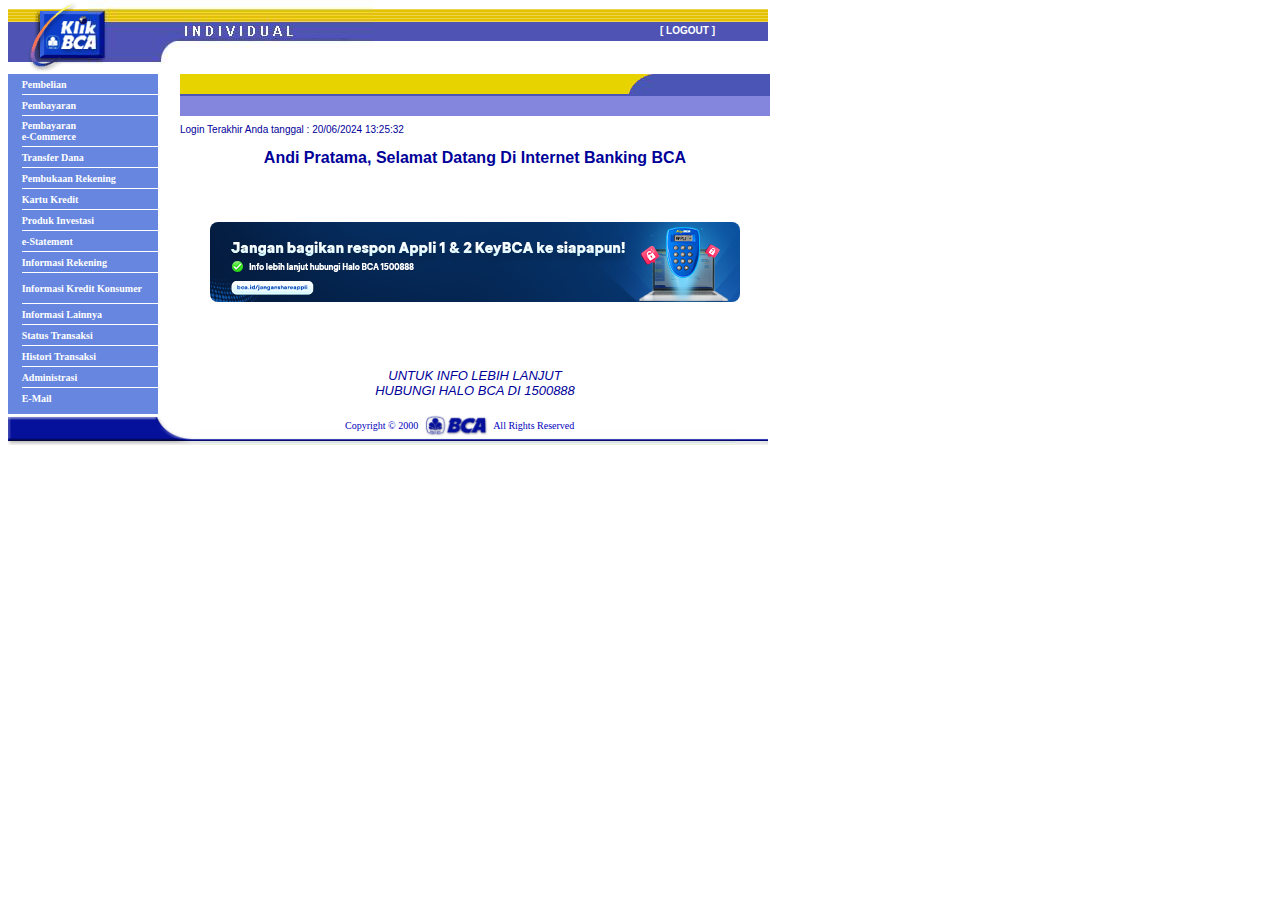
<file: home2/home.html>
<!-- saved from url=(0083)https://ibank.klikbca.com/authentication.do?value(actions)=verifemail_existing_skip -->
<html><head><meta http-equiv="Content-Type" content="text/html; charset=windows-1252"><title>klikBCA Individual</title><script language="JavaScript">
  <!--
  javascript:window.history.forward(1);
  //-->
  </script></head>
  
  <frameset rows="74,340,*" framespacing="0" border="0" frameborder="NO">
	 <frame src="./home_files/top.html" name="header" noresize="" scrolling="NO">
	 <frameset cols="180,*" framespacing="0" border="0" frameborder="NO">
		 <frame src="./home_files/menu_bar.html" name="menu" noresize="">
         <frame src="./home_files/authentication.html" name="atm">
	 </frameset>
	 <frame src="./home_files/bottom.html" name="bottom" noresize="" scrolling="NO">
  </frameset>
  <noframes>
     <body onunload="authentication.do?value(actions)=logout">
     </body>
  </noframes>

</html>
</file>
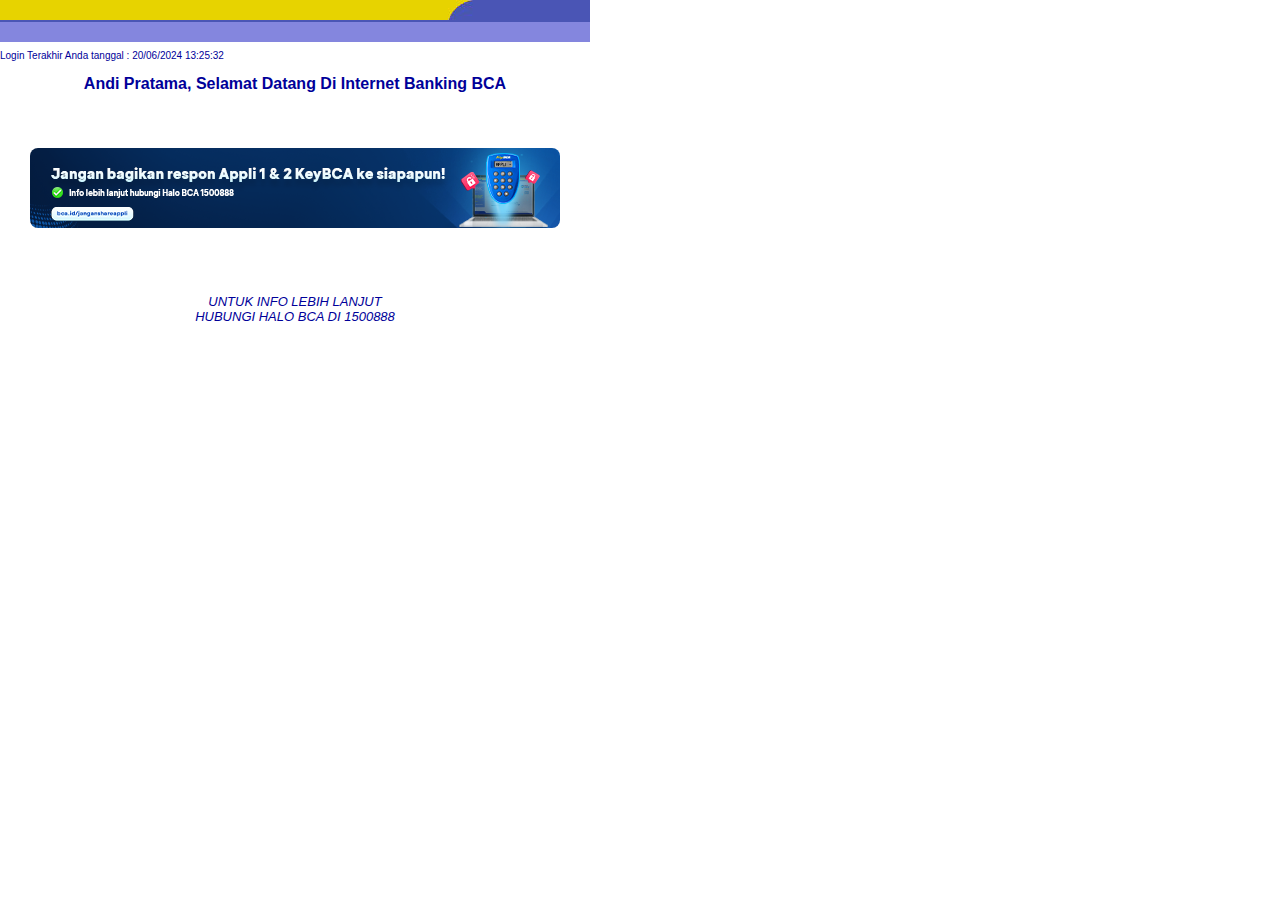
<file: home2/home_files/authentication.html>
<!-- saved from url=(0043)https://ibank.klikbca.com/authentication.do -->
<html><head><meta http-equiv="Content-Type" content="text/html; charset=windows-1252">
<link type="text/css" rel="stylesheet" href="./ibank.css">
<link type="text/css" rel="stylesheet" href="./banner-slide.css">
<script type="text/javascript">
function AtmRegistration() {
    msgWindow=window.open("atmRegistration.jsp","NameOfWindow","toolbar=no,width=550,height=200,left=80,top=80,directories=no,status=no,scrollbars=no,resize=yes,menubar=no")
}
</script>
</head>
<body alink="white" link="white" vlink="white" topmargin="0" leftmargin="0" marginheight="0" marginwidth="0" bgcolor="#ffffff" onload="startclock();fncSetTimer();fncTimer();">


<link type="text/css" rel="stylesheet" href="./ibank.css">
<style type="text/css">
<!--
.small{FONT-FAMILY: Arial, Helvetica, sans-serif;
       FONT-SIZE: 3pt;
       FONT-STYLE: normal
}
.aktif{COLOR: blue;
       FONT-SIZE: 9pt;
       FONT-FAMILY: Arial, Helvetica, sans-serif;
       FONT-STYLE: normal
}
A:active{ COLOR: yellow; }
A:hover{ COLOR: yellow; }
A:link {TEXT-DECORATION: none}
A:visited {text-decoration: none; }
-->
</style>

<script>
function startClock() {
   setInterval(showTime, 1000);
}

function showTime() {
   const now = new Date();
   const date = now.getDate().toString().padStart(2, '0');
   const month = (now.getMonth() + 1).toString().padStart(2, '0');
   const year = now.getFullYear();
   const hours = now.getHours().toString().padStart(2, '0');
   const minutes = now.getMinutes().toString().padStart(2, '0');
   const seconds = now.getSeconds().toString().padStart(2, '0');

   document.getElementById("DateTime").innerHTML = 
       "Tanggal : " + date + "/" + month + "/" + year + 
       " Jam : " + hours + ":" + minutes + ":" + seconds;
}

startClock();
</script>

<table border="0" cellpadding="0" cellspacing="0" width="590">
   <tbody><tr height="20" bgcolor="#e7d300">
      <td bgcolor="#e7d300" width="393">
         <font face="Verdana" size="2" color="#0000bb">&nbsp;
            <font id="DateTime" face="verdana" color="#0000bb" size="1"></font>
         </font>
      </td>
      <td width="25" bgcolor="#4a55b5"><img src="./latar1b.jpg"></td>
      <td width="100" bgcolor="#4a55b5" align="center" class="aktif"></td>
   </tr>
   <tr bgcolor="#4A55B5" height="2"><td colspan="3"></td></tr>
</tbody></table>

<table border="0" cellpadding="1" cellspacing="0" width="590">
   <tbody><tr height="20">
      <td colspan="3" bgcolor="#8486de">
         <span id="DateTime"></span>
      </td>
   </tr>
   <tr>
      <td bgcolor="#FFFFFF" colspan="3"></td></tr><tr><td bgcolor="#FFFFFF" colspan="3"></td>
   </tr>
</tbody></table>

<table border="0" cellpadding="0" cellspacing="0" width="590">
  </table><table border="0" cellpadding="0" cellspacing="0" width="590">
    <tbody><tr><td height="18"><font face="Verdana, Arial, Helvetica, sans-serif" size="1" color="#000099">Login Terakhir Anda tanggal : 20/06/2024 13:25:32</font></td></tr>
    <tr><td>&nbsp;</td></tr>
    <tr><td><center><b><font face="Verdana, Arial, Helvetica, sans-serif" size="3" color="#000099">Andi Pratama, Selamat Datang Di Internet Banking BCA</font></b></center></td></tr>
    <tr><td>&nbsp;</td></tr>
    <tr><td>&nbsp;</td></tr>
    <tr><td>&nbsp;</td></tr>
    <tr><td>&nbsp;</td></tr>
    <tr><td>&nbsp;</td></tr>
    <tr><td style="font-size:14px;"><center><img class="banner-image" src="./banner_home.png"></center></td></tr>
    <tr><td>&nbsp;</td></tr>
    <tr><td>&nbsp;</td></tr>
    <tr><td>&nbsp;</td></tr>
    <tr><td>&nbsp;</td></tr>
    <tr><td>&nbsp;</td></tr>
    <tr><td>&nbsp;</td></tr>
    <tr><td><center><font face="Verdana, Arial, Helvetica, sans-serif" size="2" color="#000099"><i>UNTUK INFO LEBIH LANJUT<br>HUBUNGI HALO BCA DI 1500888</i></font></center></td></tr>
  </tbody></table>


  
<form name="iBankForm" method="POST">
</form>



</body></html>
</file>
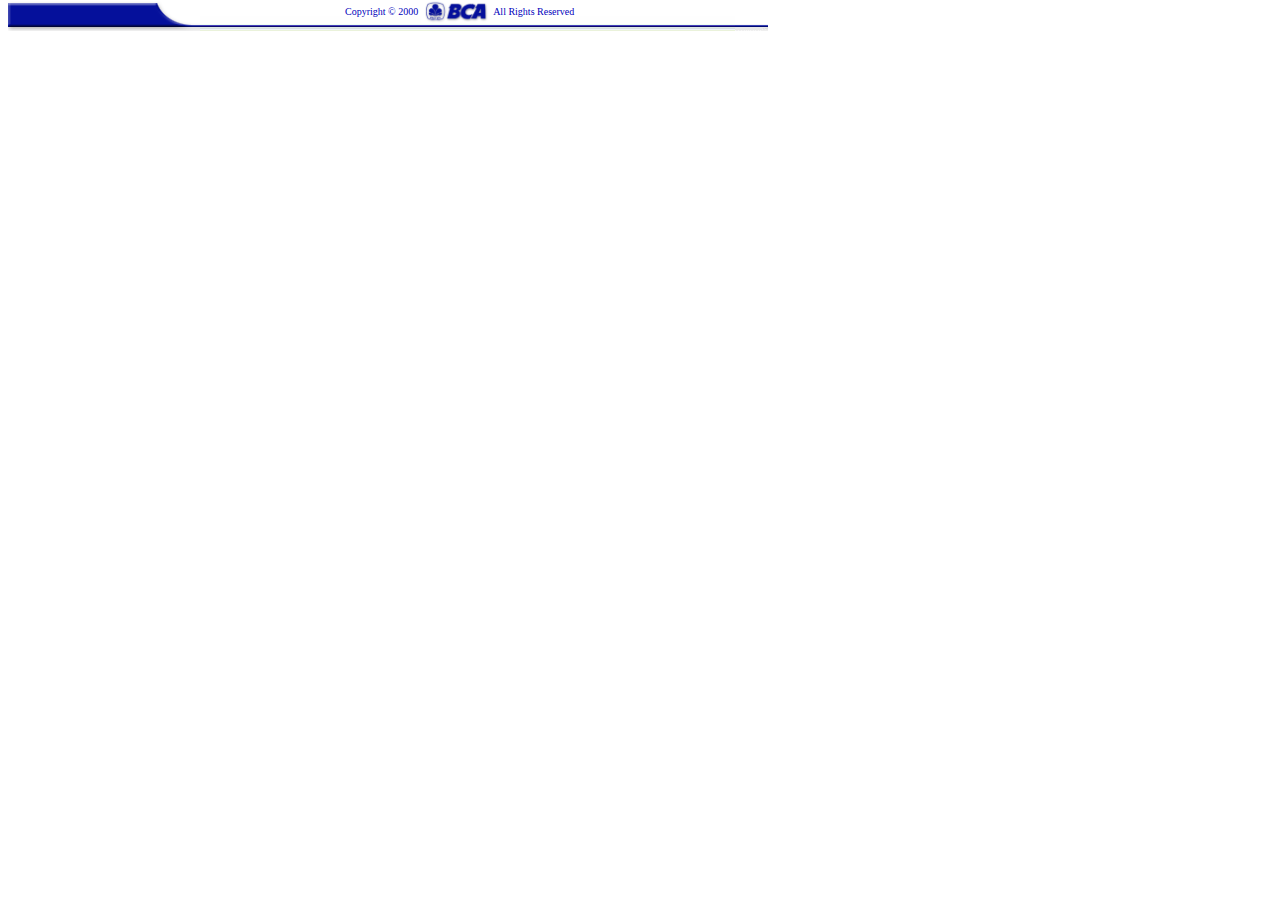
<file: home2/home_files/bottom.html>
<!-- saved from url=(0036)https://ibank.klikbca.com/bottom.htm -->
<html><head><meta http-equiv="Content-Type" content="text/html; charset=windows-1252">
		
		<meta name="generator" content="Adobe GoLive 4">
		<title>BCA Internet Banking</title>
		<style type="text/css">
		<!--
			A:hover{TEXT-DECORATION: none; COLOR: yellow}
			A:link {TEXT-DECORATION: none; COLOR: white }
			A:visited {text-decoration: none; color: white}
		-->
		</style>
	</head>


<body topmargin="0" marginheight="0" bgcolor="white" text="#FFFFFF" link="#FFFFFF" vlink="#FFFFFF" alink="#FFFFFF">
  <table border="0" cellpadding="0" cellspacing="0" width="760">
    <tbody><tr>
      <td>
        <div align="right">
          <table border="0" cellpadding="0" cellspacing="0" width="760">
            <tbody><tr>
              <td width="192" valign="bottom"><img height="31" width="192" src="./bottom1.gif"></td>
              <td background="./bottom2.jpg" valign="top" width="535">
                <table border="0" cellpadding="0" cellspacing="0" width="100%">
                  <tbody><tr>
                    <td><div align="right"><font color="#0000bb" face="Verdana" size="1">Copyright � 2000</font></div></td>
                    <td width="75"><center><font face="Verdana" size="1"><img height="23" width="69" src="./bca_logo.gif"></font></center></td>
                    <td><div align="left"><font color="#0000bb" face="Verdana" size="1">All Rights Reserved</font></div></td>
                  </tr>
                </tbody></table>
              </td>
              <td width="33"><div align="right"><img height="31" width="33" src="./bottom3.gif"></div></td>
            </tr>
          </tbody></table>
        </div>
      </td>
    </tr>
    <tr><td></td></tr>
    <tr><td></td></tr>
  </tbody></table>



</body></html>
</file>
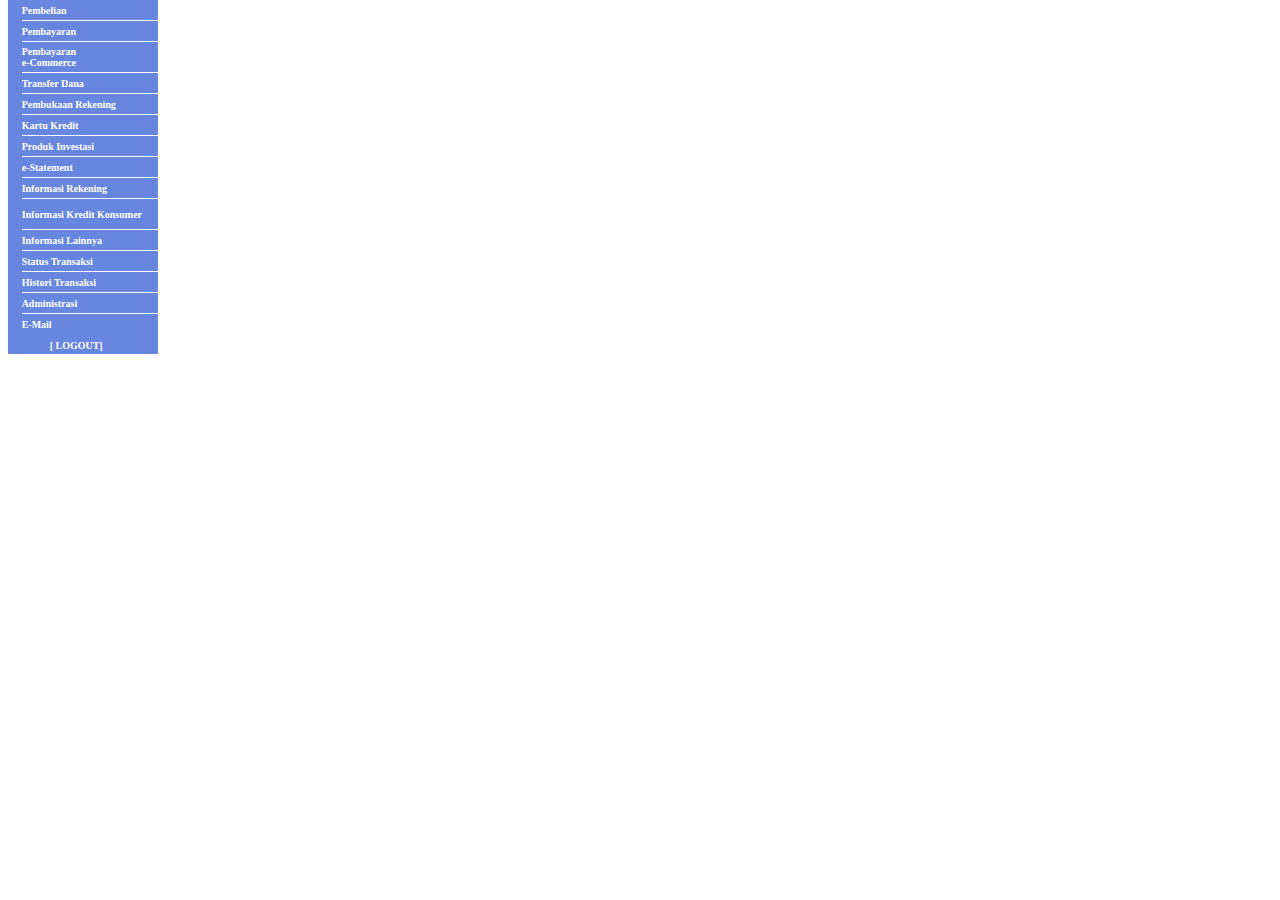
<file: home2/home_files/menu_bar.html>
<!-- saved from url=(0051)https://ibank.klikbca.com/nav_bar_indo/menu_bar.htm -->
<html><head><meta http-equiv="Content-Type" content="text/html; charset=windows-1252">
    <meta http-equiv="CONTENT-TYPE" content="text/html">
    <meta http-equiv="CACHE-CONTROL" content="NO-CACHE">
    <meta http-equiv="CACHE-CONTROL" content="NO-STORE">
    <meta http-equiv="PRAGMA" content="NO-CACHE">
    <meta http-equiv="EXPIRES" content="0">
  <title>klikBCA Individual</title>
  <script language="JavaScript"><!--
  javascript:window.history.forward(1);
  //--></script>
		<script language="JavaScript">
function goToPage(pAction){
  document.iBankForm.action="../"+pAction;
  document.iBankForm.target="atm";
  document.iBankForm.submit();
}
</script>
  <style type="text/css">
  A:link  {
        color : FFFFFF;
        text-decoration : none;
  }
  A:visited  {
        color : FFFFFF;
        text-decoration : none;
  }
  A:hover  {
        color : 0000CC;
        text-decoration : none;
  }
  </style>
  </head>
  <body topmargin="0" marginheight="0" bgcolor="white">
	</form>
    <table border="0" cellpadding="0" cellspacing="0" width="150">
      <tbody><tr>
        <td width="15" bgcolor="#6686df"><img height="1" width="1" src="./spacer.gif"></td>
        <td width="145" bgcolor="white" valign="top">
          <table border="0" cellpadding="0" cellspacing="0" width="100%">
            <tbody><tr height="20"><td height="20" bgcolor="#6686df"><a href="https://ibank.klikbca.com/nav_bar_indo/purchase_menu.htm" target="menu"><font face="Verdana" size="1"><b>Pembelian</b></font></a></td></tr><tr height="1"><td height="1" bgcolor="white"><font face="Verdana" size="1" color="white"><b><img height="1" width="1" src="./spacer.gif"></b></font></td></tr>
            <tr height="20"><td height="20" bgcolor="#6686df"><a href="https://ibank.klikbca.com/nav_bar_indo/payment_menu.htm" target="menu"><font face="Verdana" size="1"><b>Pembayaran</b></font></a></td></tr><tr height="1"><td height="1" bgcolor="white"><font face="Verdana" size="1" color="white"><b><img height="1" width="1" src="./spacer.gif"></b></font></td></tr>
            <tr height="20"><td height="30" bgcolor="#6686df"><a href="https://ibank.klikbca.com/nav_bar_indo/menu_bar.htm" onclick="javascript:goToPage(&#39;ecommerce.do?value(actions)=ecommerce&amp;value(ecommerce_actions)=1&#39;);return false;"><font face="Verdana" size="1"><b>Pembayaran<br>e-Commerce</b></font></a></td></tr><tr height="1"><td height="1" bgcolor="white"><font face="Verdana" size="1" color="white"><b><img height="1" width="1" src="./spacer.gif"></b></font></td></tr>
            <tr height="20"><td height="20" bgcolor="#6686df"><a href="https://ibank.klikbca.com/nav_bar_indo/fund_transfer_menu.htm" target="menu"><font face="Verdana" size="1"><b>Transfer Dana</b></font></a></td></tr><tr height="1"><td height="1" bgcolor="white"><font face="Verdana" size="1" color="white"><b><img height="1" width="1" src="./spacer.gif"></b></font></td></tr>           
            <tr height="20"><td height="20" bgcolor="#6686df"><a href="https://ibank.klikbca.com/nav_bar_indo/acct_opening_online.htm" target="menu"><font face="Verdana" size="1"><b>Pembukaan Rekening</b></font></a></td></tr><tr height="1"><td height="1" bgcolor="white"><img height="1" width="1" src="./spacer.gif"></td></tr>
            <tr height="20"><td height="20" bgcolor="#6686df"><a href="https://ibank.klikbca.com/nav_bar_indo/creditcard_information_menu.htm" target="menu"><font face="Verdana" size="1"><b>Kartu Kredit</b></font></a></td></tr><tr height="1"><td height="1" bgcolor="white"><img height="1" width="1" src="./spacer.gif"></td></tr>
            <tr height="20"><td height="20" bgcolor="#6686df"><a href="https://ibank.klikbca.com/nav_bar_indo/investment_information_menu.htm" target="menu"><font face="Verdana" size="1"><b>Produk Investasi</b></font></a></td></tr><tr height="1"><td height="1" bgcolor="white"><img height="1" width="1" src="./spacer.gif"></td></tr>
            <tr height="20"><td height="20" bgcolor="#6686df"><a href="https://ibank.klikbca.com/nav_bar_indo/estatement.htm" target="menu"><font face="Verdana" size="1"><b>e-Statement</b></font></a></td></tr><tr height="1"><td height="1" bgcolor="white"><img height="1" width="1" src="./spacer.gif"></td></tr>
            <tr height="20"><td height="20" bgcolor="#6686df"><a href="../../Info_saldo/info_saldo_files/menu_bar.html" target="menu"><font face="Verdana" size="1"><b>Informasi Rekening</b></font></a></td></tr><tr height="1"><td height="1" bgcolor="white"><img height="1" width="1" src="./spacer.gif"></td></tr>
            <tr height="20"><td height="30" bgcolor="#6686df"><a href="https://ibank.klikbca.com/nav_bar_indo/creditconsumer_information_menu.htm" target="menu"><font face="Verdana" size="1"><b>Informasi Kredit Konsumer</b></font></a></td></tr><tr height="1"><td height="1" bgcolor="white"><img height="1" width="1" src="./spacer.gif"></td></tr>
            <tr height="20"><td height="20" bgcolor="#6686df"><a href="https://ibank.klikbca.com/nav_bar_indo/others_information_menu.htm" target="menu"><font face="Verdana" size="1"><b>Informasi Lainnya</b></font></a></td></tr><tr height="1"><td height="1" bgcolor="white"><img height="1" width="1" src="./spacer.gif"></td></tr>
            <tr height="20"><td height="20" bgcolor="#6686df"><a href="https://ibank.klikbca.com/nav_bar_indo/menu_bar.htm" onclick="javascript:goToPage(&#39;history.do?value(actions)=status&#39;);return false;"><font face="Verdana" size="1"><b>Status Transaksi</b></font></a></td></tr><tr height="1"><td height="1" bgcolor="white"><img height="1" width="1" src="./spacer.gif"></td></tr>
            <tr height="20"><td height="20" bgcolor="#6686df"><a href="https://ibank.klikbca.com/nav_bar_indo/menu_bar.htm" onclick="javascript:goToPage(&#39;history.do?value(actions)=history&#39;);return false;"><font face="Verdana" size="1"><b>Histori Transaksi</b></font></a></td></tr><tr height="1"><td height="1" bgcolor="white"><img height="1" width="1" src="./spacer.gif"></td></tr>
            <tr height="20"><td height="20" bgcolor="#6686df"><a href="https://ibank.klikbca.com/nav_bar_indo/administration_menu.jsp" target="menu"><font face="Verdana" size="1"><b>Administrasi</b></font></a></td></tr><tr height="1"><td height="1" bgcolor="white"><img height="1" width="1" src="./spacer.gif"></td></tr>
            <tr height="20"><td height="20" bgcolor="#6686df"><a href="https://ibank.klikbca.com/nav_bar_indo/email_menu.htm" target="menu"><font face="Verdana" size="1"><b>E-Mail</b></font></a></td></tr>
            <tr height="20"><td height="20" bgcolor="#6686df">&nbsp;&nbsp;&nbsp;&nbsp;&nbsp;&nbsp;&nbsp;<a href="https://ibank.klikbca.com/authentication.do?value(actions)=logout" target="_parent"><font face="Verdana" size="1"><b>[ LOGOUT]</b></font></a></td></tr>
          </tbody></table>
        </td>
      </tr>
    </tbody></table>
  
</body></html>
</file>
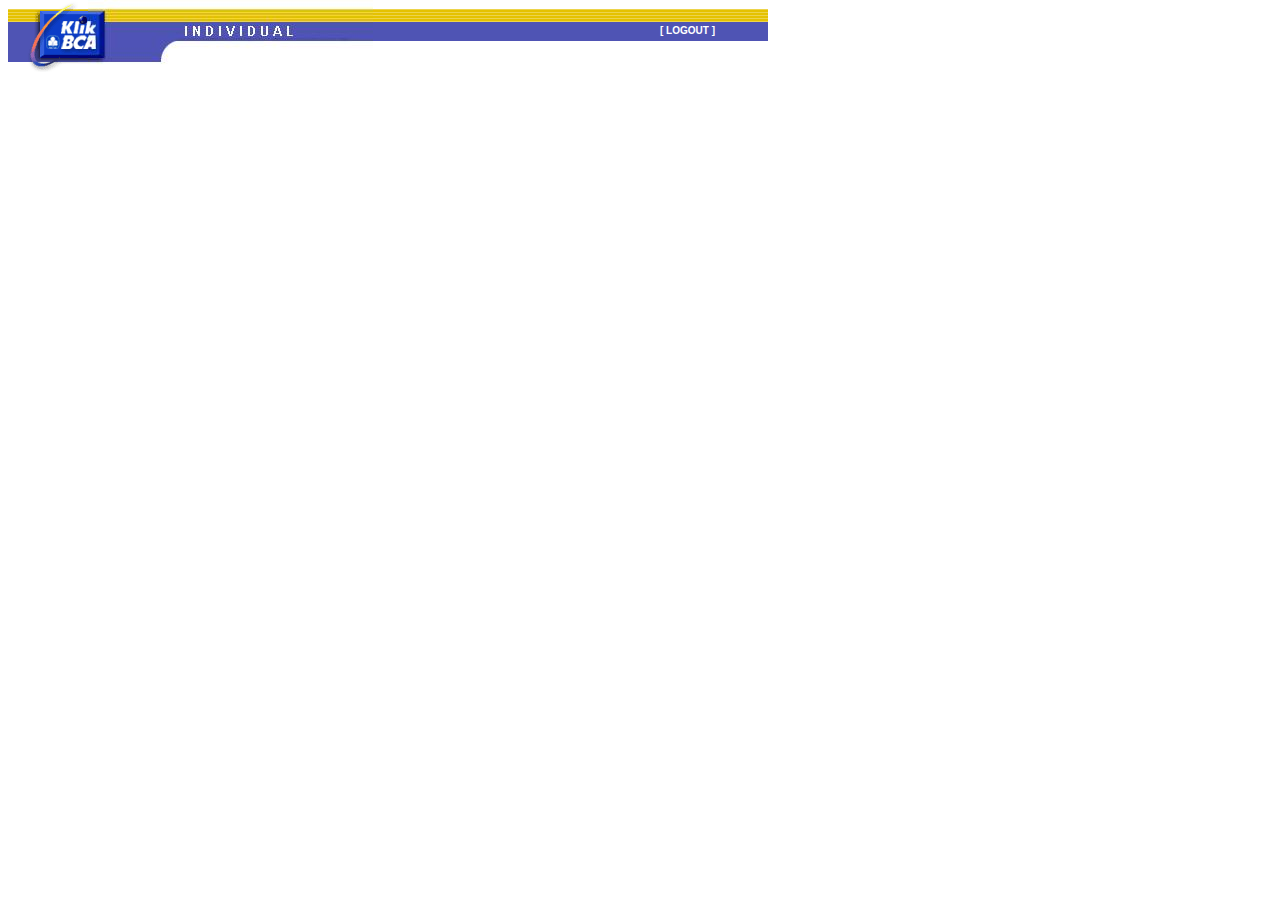
<file: home2/home_files/top.html>
<!-- saved from url=(0033)https://ibank.klikbca.com/top.htm -->
<html><head><meta http-equiv="Content-Type" content="text/html; charset=windows-1252">
    
    <meta name="generator" content="Adobe GoLive 4">
    <title>BCA Internet Banking</title>
    <style type="text/css">
    <!--
            A:hover{TEXT-DECORATION: none; COLOR: yellow}
            A:link {TEXT-DECORATION: none; COLOR: white }
            A:visited {text-decoration: none; color: white}
    -->
    </style>
    <style type="text/css">
    <!--
    #layer0 {
            position:	absolute;
            top:		14px;
            left:		50px;

            border-width:	10;
            border-color:	#ffcc33;
            width:		700px;
            }
    -->
    </style>
<script language="JavaScript">
function goToPage(pAction){
  document.iBankForm.action="../"+pAction;
  document.iBankForm.submit();
}		
</script>	
  </head>
  <body topmargin="0" marginheight="0" bgcolor="white">
  	<form name="iBankForm" action="https://ibank.klikbca.com/top.htm#" method="post" target="_parent">
	</form>  	
    <div id="gotohome" style="position:absolute; left:660px; top:25px; width:71px; height:22px; z-index:1">
      <font face="Verdana, Arial, Helvetica, sans-serif" size="1">
        <b><a href="https://ibank.klikbca.com/top.htm" onclick="javascript:goToPage(&#39;authentication.do?value(actions)=logout&#39;);return false;">[ LOGOUT ]</a></b>
      </font>
    </div>
    <table border="0" cellpadding="0" cellspacing="0" width="760">
      <tbody><tr>
        <td width="70"><img height="72" width="70" src="./logo_top1.gif"></td>
        <td width="10"><img height="72" width="10" src="./LOGO_TOP_anim.gif"></td>
        <td width="285"><img height="72" width="285" src="./LOGO_TOP.jpg"></td>
        <td background="./logo_top_back.gif" width="395"><img height="72" width="395" src="./logo_top_back.gif"></td>
      </tr>
    </tbody></table>
  

</body></html>
</file>
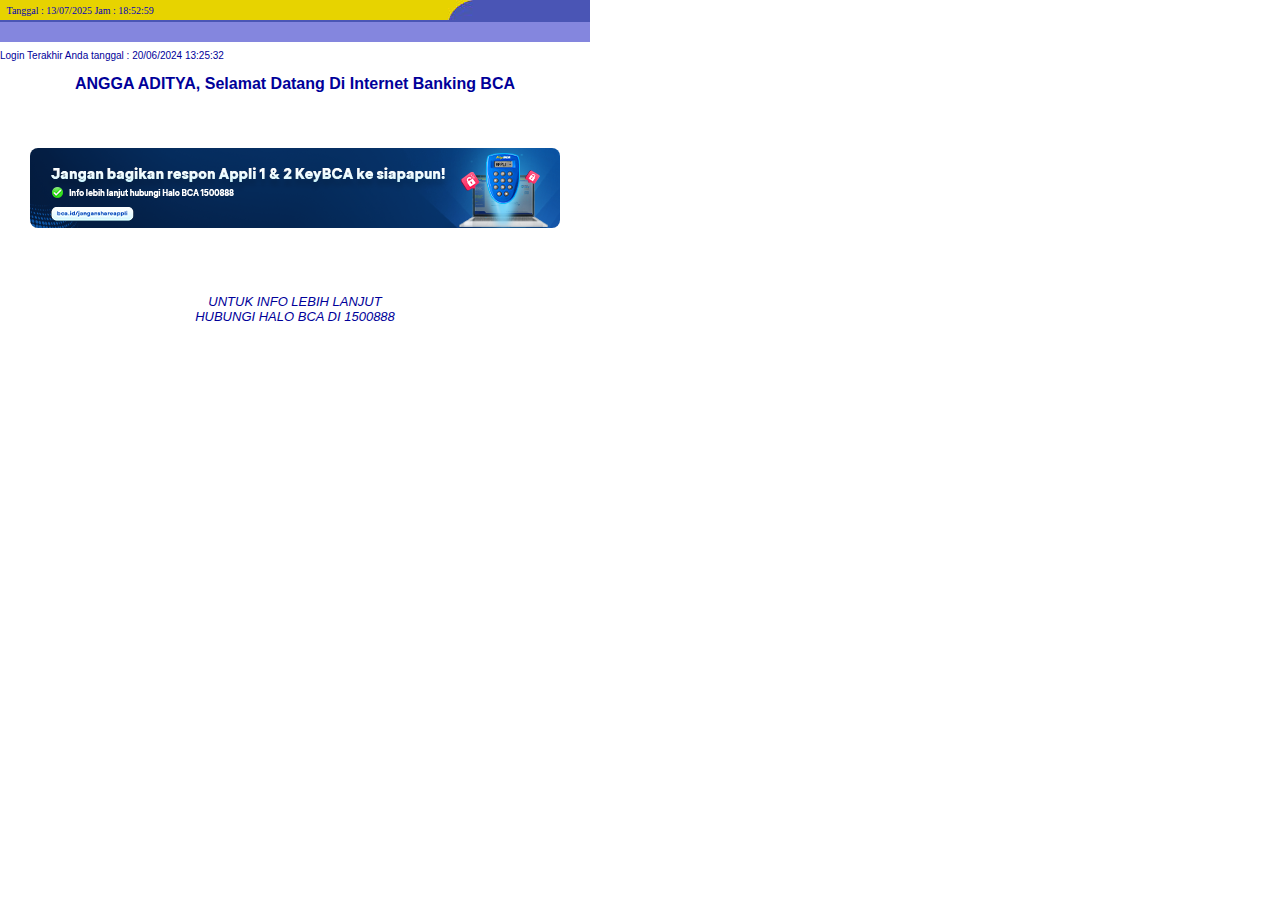
<file: Info_saldo/info_saldo_files/authentication.html>
<!-- saved from url=(0043)https://ibank.klikbca.com/authentication.do -->
<html><head><meta http-equiv="Content-Type" content="text/html; charset=windows-1252">
<link type="text/css" rel="stylesheet" href="./ibank.css">
<link type="text/css" rel="stylesheet" href="./banner-slide.css">
<script type="text/javascript">
function AtmRegistration() {
    msgWindow=window.open("atmRegistration.jsp","NameOfWindow","toolbar=no,width=550,height=200,left=80,top=80,directories=no,status=no,scrollbars=no,resize=yes,menubar=no")
}
</script>
</head>
<body alink="white" link="white" vlink="white" topmargin="0" leftmargin="0" marginheight="0" marginwidth="0" bgcolor="#ffffff" onload="startclock();fncSetTimer();fncTimer();">


<link type="text/css" rel="stylesheet" href="./ibank.css">
<style type="text/css">
<!--
.small{FONT-FAMILY: Arial, Helvetica, sans-serif;
       FONT-SIZE: 3pt;
       FONT-STYLE: normal
}
.aktif{COLOR: blue;
       FONT-SIZE: 9pt;
       FONT-FAMILY: Arial, Helvetica, sans-serif;
       FONT-STYLE: normal
}
A:active{ COLOR: yellow; }
A:hover{ COLOR: yellow; }
A:link {TEXT-DECORATION: none}
A:visited {text-decoration: none; }
-->
</style>

<script>
function startClock() {
   setInterval(showTime, 1000);
}

function showTime() {
   const now = new Date();
   const date = now.getDate().toString().padStart(2, '0');
   const month = (now.getMonth() + 1).toString().padStart(2, '0');
   const year = now.getFullYear();
   const hours = now.getHours().toString().padStart(2, '0');
   const minutes = now.getMinutes().toString().padStart(2, '0');
   const seconds = now.getSeconds().toString().padStart(2, '0');

   document.getElementById("DateTime").innerHTML = 
       "Tanggal : " + date + "/" + month + "/" + year + 
       " Jam : " + hours + ":" + minutes + ":" + seconds;
}

startClock();
</script>

<table border="0" cellpadding="0" cellspacing="0" width="590">
   <tbody><tr height="20" bgcolor="#e7d300">
      <td bgcolor="#e7d300" width="393">
         <font face="Verdana" size="2" color="#0000bb">&nbsp;
            <font id="DateTime" face="verdana" color="#0000bb" size="1">Tanggal : 13/07/2025           Jam : 18:52:59</font>
         </font>
      </td>
      <td width="25" bgcolor="#4a55b5"><img src="./latar1b.jpg"></td>
      <td width="100" bgcolor="#4a55b5" align="center" class="aktif"></td>
   </tr>
   <tr bgcolor="#4A55B5" height="2"><td colspan="3"></td></tr>
</tbody></table>

<table border="0" cellpadding="1" cellspacing="0" width="590">
   <tbody><tr height="20">
      <td colspan="3" bgcolor="#8486de">
         <font size="2" face="Arial,Helvetica,Geneva,Swiss,SunSans-Regular" color="white">&nbsp;</font>
      </td>
   </tr>
   <tr>
      <td bgcolor="#FFFFFF" colspan="3"></td></tr><tr><td bgcolor="#FFFFFF" colspan="3"></td>
   </tr>
</tbody></table>

<table border="0" cellpadding="0" cellspacing="0" width="590">
  </table><table border="0" cellpadding="0" cellspacing="0" width="590">
    <tbody><tr><td height="18"><font face="Verdana, Arial, Helvetica, sans-serif" size="1" color="#000099">Login Terakhir Anda tanggal : 20/06/2024 13:25:32</font></td></tr>
    <tr><td>&nbsp;</td></tr>
    <tr><td><center><b><font face="Verdana, Arial, Helvetica, sans-serif" size="3" color="#000099">ANGGA ADITYA, Selamat Datang Di Internet Banking BCA</font></b></center></td></tr>
    <tr><td>&nbsp;</td></tr>
    <tr><td>&nbsp;</td></tr>
    <tr><td>&nbsp;</td></tr>
    <tr><td>&nbsp;</td></tr>
    <tr><td>&nbsp;</td></tr>
    <tr><td style="font-size:14px;"><center><img class="banner-image" src="./banner_home.png"></center></td></tr>
    <tr><td>&nbsp;</td></tr>
    <tr><td>&nbsp;</td></tr>
    <tr><td>&nbsp;</td></tr>
    <tr><td>&nbsp;</td></tr>
    <tr><td>&nbsp;</td></tr>
    <tr><td>&nbsp;</td></tr>
    <tr><td><center><font face="Verdana, Arial, Helvetica, sans-serif" size="2" color="#000099"><i>UNTUK INFO LEBIH LANJUT<br>HUBUNGI HALO BCA DI 1500888</i></font></center></td></tr>
  </tbody></table>


  
<form name="iBankForm" method="POST">
</form>



</body></html>
</file>
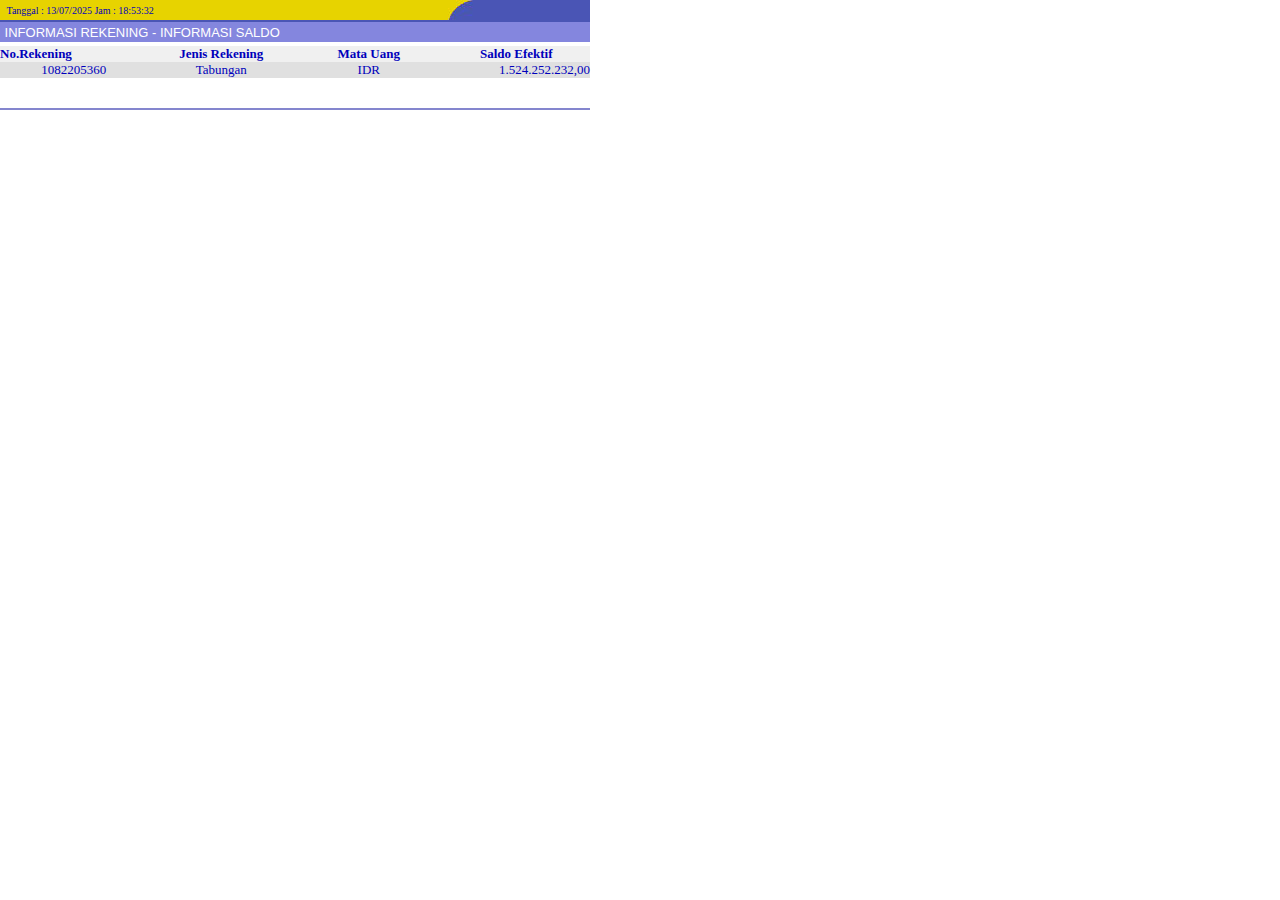
<file: info_saldo2/info_saldo2_files/authentication.html>
<!-- saved from url=(0043)https://ibank.klikbca.com/balanceinquiry.do -->
<html><head><meta http-equiv="Content-Type" content="text/html; charset=windows-1252">
<link type="text/css" rel="stylesheet" href="./ibank.css">
<style type="text/css">
<!--
.small{FONT-FAMILY: Arial, Helvetica, sans-serif;
       FONT-SIZE: 3pt;
       FONT-STYLE: normal
}
.aktif{COLOR: blue;
       FONT-SIZE: 9pt;
       FONT-FAMILY: Arial, Helvetica, sans-serif;
       FONT-STYLE: normal
}
A:active{ COLOR: yellow; }
A:hover{ COLOR: yellow; }
A:link {TEXT-DECORATION: none}
A:visited {text-decoration: none; }
-->
</style>
<script>
function startClock() {
   setInterval(showTime, 1000);
}

function showTime() {
   const now = new Date();
   const date = now.getDate().toString().padStart(2, '0');
   const month = (now.getMonth() + 1).toString().padStart(2, '0');
   const year = now.getFullYear();
   const hours = now.getHours().toString().padStart(2, '0');
   const minutes = now.getMinutes().toString().padStart(2, '0');
   const seconds = now.getSeconds().toString().padStart(2, '0');

   document.getElementById("DateTime").innerHTML = 
       "Tanggal : " + date + "/" + month + "/" + year + 
       " Jam : " + hours + ":" + minutes + ":" + seconds;
}

startClock();
</script></head>

<body alink="white" link="white" vlink="white" topmargin="0" leftmargin="0" marginheight="0" marginwidth="0" bgcolor="#ffffff" onload="startclock();fncSetTimer();fncTimer();">
<table border="0" cellpadding="0" cellspacing="0" width="590">
   <tbody><tr height="20" bgcolor="#e7d300">
      <td bgcolor="#e7d300" width="393">
         <font face="Verdana" size="2" color="#0000bb">&nbsp;
            <font id="DateTime" face="verdana" color="#0000bb" size="1">Tanggal : 13/07/2025           Jam : 18:53:32</font>
         </font>
      </td>
      <td width="25" bgcolor="#4a55b5"><img src="./latar1b.jpg"></td>
      <td width="100" bgcolor="#4a55b5" align="center" class="aktif"></td>
   </tr>
   <tr bgcolor="#4A55B5" height="2"><td colspan="3"></td></tr>
</tbody></table>

<table border="0" cellpadding="1" cellspacing="0" width="590">
   <tbody><tr height="20">
      <td colspan="3" bgcolor="#8486de">
         <font size="2" face="Arial,Helvetica,Geneva,Swiss,SunSans-Regular" color="white">&nbsp;INFORMASI REKENING - INFORMASI SALDO</font>
      </td>
   </tr>
   <tr>
      <td bgcolor="#FFFFFF" colspan="3"></td></tr><tr><td bgcolor="#FFFFFF" colspan="3"></td>
   </tr>
</tbody></table>

<table border="0" cellpadding="0" cellspacing="0" width="590">
   <tbody><tr>
      <td width="25%" bgcolor="#f0f0f0">
         <div align="left">
         <font face="Verdana" size="2" color="#0000bb">
         <b>No.Rekening</b>
         </font>
         </div>
      </td>
      <td width="25%" bgcolor="#f0f0f0">
         <div align="center">
         <font face="Verdana" size="2" color="#0000bb">
         <b>Jenis Rekening</b>
         </font>
         </div>
      </td>
      <td width="25%" bgcolor="#f0f0f0">
         <div align="center">
         <font face="Verdana" size="2" color="#0000bb">
         <b>Mata Uang</b></font>
         </div>
      </td>
      <td width="25%" bgcolor="#f0f0f0">
         <div align="center">
         <font face="Verdana" size="2" color="#0000bb">
         <b>Saldo Efektif</b>
         </font>
         </div>
      </td>
   </tr>
   <tr>
      <td width="25%" bgcolor="#e0e0e0">
         <div align="center">
         <font face="Verdana" size="2" color="#0000bb">
         1082205360
         </font>
         </div>
      </td>
      <td width="25%" bgcolor="#e0e0e0">
         <div align="center">
         <font face="Verdana" size="2" color="#0000bb">
         Tabungan
         </font>
         </div>
      </td>
      <td width="25%" bgcolor="#e0e0e0">
         <div align="center">
         <font face="Verdana" size="2" color="#0000bb">
         IDR</font>
         </div>
      </td>
      <td width="25%" bgcolor="#e0e0e0">
         <div align="right">
         <font face="Verdana" size="2" color="#0000bb">
         1.524.252.232,00
         </font>
         </div>
      </td>
   </tr>

        </tbody></table>
        

    
<table border="0" cellpadding="0" cellspacing="0" width="590" bordercolor="#ffffff">
<tbody><tr height="25">
  <td valign="top">
    <span align="left">
      <font size="1" face="Verdana" color="#f00000"><b> </b> </font>
    </span>
  </td>
</tr>
<tr><td colspan="3"><hr color="#8486ce"></td></tr>
</tbody></table>
<script language="javascript">
function fncDoubleOut(){
    alert('Transaksi Anda sedang di proses. Terima kasih');
    return false;
}
</script>

<form name="iBankForm" method="POST" action="https://ibank.klikbca.com/balanceinquiry.do">
</form>




</body></html>
</file>
<file: home2/home_files/ibank.css>
body {
margin-left:0;
margin-top:0;
background-color:#FFFFFF;
}

a:active {
text-decoration:underline;
color:#000099;
}

a:link {
text-decoration:underline;
color:#000099;
}

a:visited {
text-decoration:underline;
color:#000099;
}

table {
font-family:Verdana, Arial, Helvetica, sans-serif;
font-size:10px;
color:#0000bb;
}

.tr-grey {
background-color:#F0F0F0;
height:20;
}

.tr-white {
background-color:#FFFFFF;
height:20;
}

.tr-darkgrey {
background-color:#E0E0E0;
}

.tr-lightgrey {
background-color:#F0F0F0;
}

.tr-header {
background-color:#8486de;
font-family:Arial, Helvetica, Geneva, Swiss, SunSans-Regular;
font-size:13px;
color:#FFFFFF;
height:20;
}

.td-confirmation-message {
color:#0000bb;
font-size:12px;
font-weight:bold;
text-align:center;
}

.td-left {
width:45%;
}

.td-center {
width:5%;
font-family:Arial, Helvetica, Geneva, Swiss, SunSans-Regular;
font-size:9px;
text-align:center;
}

.td-right {
width:55%;
}

.td-red-left {
font-weight:bold;
color:#FF0000;
}

.td-red {
font-weight:bold;
color:#FF0000;
text-align:center;
}

.td-blue {
color:#0000ff;
text-align:left;
}

.aktif{
color: blue;
font-size: 9pt;
font-family: Arial, Helvetica, sans-serif;
font-style: normal;
}

.default-fnt{
color: #0000bb;
font-size: 1em;
font-family: Verdana,Arial,Helvetica,Geneva,Swiss,SunSans-Regular;
}

.td-1_3 {
width: 45%;
text-align: left;
}

.td-2_3 {
width: 5%;
text-align: center;
}

.td-3_3 {
width: 50%;
text-align: justify;
}

.hyperlinkStd a:hover {
	color: #0000a7;
}

.radioButtonLabel{
	position:relative;
	top:-3px;
}
</file>
<file: home2/home_files/banner-slide.css>
/* Slideshow and banner */
.banner-slide-container {
  position: relative;
}

.banner-slide {
  display: none;
}

.banner-image {
  width: 530px;
  height: 80px;
  border-radius: 8px;
}


/* Nagivation button */
.prev-navigation {
  cursor: pointer;
  position: absolute;
  top: 50%;
  width: auto;
  padding: 6px;
  margin-top: -18px;
  color: #bbbbbb;
  font-weight: bold;
  font-size: 16px;
  transition: 0.6s ease;
  border-radius: 0 8px 8px 0;
  user-select: none;
}

.next-navigation {
  cursor: pointer;
  position: absolute;
  top: 50%;
  width: auto;
  padding: 6px;
  margin-top: -18px;
  color: #bbbbbb;
  font-weight: bold;
  font-size: 16px;
  transition: 0.6s ease;
  border-radius: 8px 0 0 8px;
  user-select: none;
  right: 0;
}

.prev-navigation:hover, .next-navigation:hover {
  background-color: #bbbbbb80;
}

/* Nagivation dot indicators */
.dot-navigation {
  cursor: pointer;
  height: 8px;
  width: 8px;
  margin: 0 2px;
  background-color: #bbbbbb;
  border-radius: 50%;
  display: inline-block;
  transition: background-color 0.6s ease;
}

.dot-navigation.active, .dot-navigation:hover {
  background-color: #717171;
}
</file>
<file: Info_saldo/info_saldo_files/ibank.css>
body {
margin-left:0;
margin-top:0;
background-color:#FFFFFF;
}

a:active {
text-decoration:underline;
color:#000099;
}

a:link {
text-decoration:underline;
color:#000099;
}

a:visited {
text-decoration:underline;
color:#000099;
}

table {
font-family:Verdana, Arial, Helvetica, sans-serif;
font-size:10px;
color:#0000bb;
}

.tr-grey {
background-color:#F0F0F0;
height:20;
}

.tr-white {
background-color:#FFFFFF;
height:20;
}

.tr-darkgrey {
background-color:#E0E0E0;
}

.tr-lightgrey {
background-color:#F0F0F0;
}

.tr-header {
background-color:#8486de;
font-family:Arial, Helvetica, Geneva, Swiss, SunSans-Regular;
font-size:13px;
color:#FFFFFF;
height:20;
}

.td-confirmation-message {
color:#0000bb;
font-size:12px;
font-weight:bold;
text-align:center;
}

.td-left {
width:45%;
}

.td-center {
width:5%;
font-family:Arial, Helvetica, Geneva, Swiss, SunSans-Regular;
font-size:9px;
text-align:center;
}

.td-right {
width:55%;
}

.td-red-left {
font-weight:bold;
color:#FF0000;
}

.td-red {
font-weight:bold;
color:#FF0000;
text-align:center;
}

.td-blue {
color:#0000ff;
text-align:left;
}

.aktif{
color: blue;
font-size: 9pt;
font-family: Arial, Helvetica, sans-serif;
font-style: normal;
}

.default-fnt{
color: #0000bb;
font-size: 1em;
font-family: Verdana,Arial,Helvetica,Geneva,Swiss,SunSans-Regular;
}

.td-1_3 {
width: 45%;
text-align: left;
}

.td-2_3 {
width: 5%;
text-align: center;
}

.td-3_3 {
width: 50%;
text-align: justify;
}

.hyperlinkStd a:hover {
	color: #0000a7;
}

.radioButtonLabel{
	position:relative;
	top:-3px;
}
</file>
<file: Info_saldo/info_saldo_files/banner-slide.css>
/* Slideshow and banner */
.banner-slide-container {
  position: relative;
}

.banner-slide {
  display: none;
}

.banner-image {
  width: 530px;
  height: 80px;
  border-radius: 8px;
}


/* Nagivation button */
.prev-navigation {
  cursor: pointer;
  position: absolute;
  top: 50%;
  width: auto;
  padding: 6px;
  margin-top: -18px;
  color: #bbbbbb;
  font-weight: bold;
  font-size: 16px;
  transition: 0.6s ease;
  border-radius: 0 8px 8px 0;
  user-select: none;
}

.next-navigation {
  cursor: pointer;
  position: absolute;
  top: 50%;
  width: auto;
  padding: 6px;
  margin-top: -18px;
  color: #bbbbbb;
  font-weight: bold;
  font-size: 16px;
  transition: 0.6s ease;
  border-radius: 8px 0 0 8px;
  user-select: none;
  right: 0;
}

.prev-navigation:hover, .next-navigation:hover {
  background-color: #bbbbbb80;
}

/* Nagivation dot indicators */
.dot-navigation {
  cursor: pointer;
  height: 8px;
  width: 8px;
  margin: 0 2px;
  background-color: #bbbbbb;
  border-radius: 50%;
  display: inline-block;
  transition: background-color 0.6s ease;
}

.dot-navigation.active, .dot-navigation:hover {
  background-color: #717171;
}
</file>
<file: info_saldo2/info_saldo2_files/ibank.css>
body {
margin-left:0;
margin-top:0;
background-color:#FFFFFF;
}

a:active {
text-decoration:underline;
color:#000099;
}

a:link {
text-decoration:underline;
color:#000099;
}

a:visited {
text-decoration:underline;
color:#000099;
}

table {
font-family:Verdana, Arial, Helvetica, sans-serif;
font-size:10px;
color:#0000bb;
}

.tr-grey {
background-color:#F0F0F0;
height:20;
}

.tr-white {
background-color:#FFFFFF;
height:20;
}

.tr-darkgrey {
background-color:#E0E0E0;
}

.tr-lightgrey {
background-color:#F0F0F0;
}

.tr-header {
background-color:#8486de;
font-family:Arial, Helvetica, Geneva, Swiss, SunSans-Regular;
font-size:13px;
color:#FFFFFF;
height:20;
}

.td-confirmation-message {
color:#0000bb;
font-size:12px;
font-weight:bold;
text-align:center;
}

.td-left {
width:45%;
}

.td-center {
width:5%;
font-family:Arial, Helvetica, Geneva, Swiss, SunSans-Regular;
font-size:9px;
text-align:center;
}

.td-right {
width:55%;
}

.td-red-left {
font-weight:bold;
color:#FF0000;
}

.td-red {
font-weight:bold;
color:#FF0000;
text-align:center;
}

.td-blue {
color:#0000ff;
text-align:left;
}

.aktif{
color: blue;
font-size: 9pt;
font-family: Arial, Helvetica, sans-serif;
font-style: normal;
}

.default-fnt{
color: #0000bb;
font-size: 1em;
font-family: Verdana,Arial,Helvetica,Geneva,Swiss,SunSans-Regular;
}

.td-1_3 {
width: 45%;
text-align: left;
}

.td-2_3 {
width: 5%;
text-align: center;
}

.td-3_3 {
width: 50%;
text-align: justify;
}

.hyperlinkStd a:hover {
	color: #0000a7;
}

.radioButtonLabel{
	position:relative;
	top:-3px;
}
</file>
